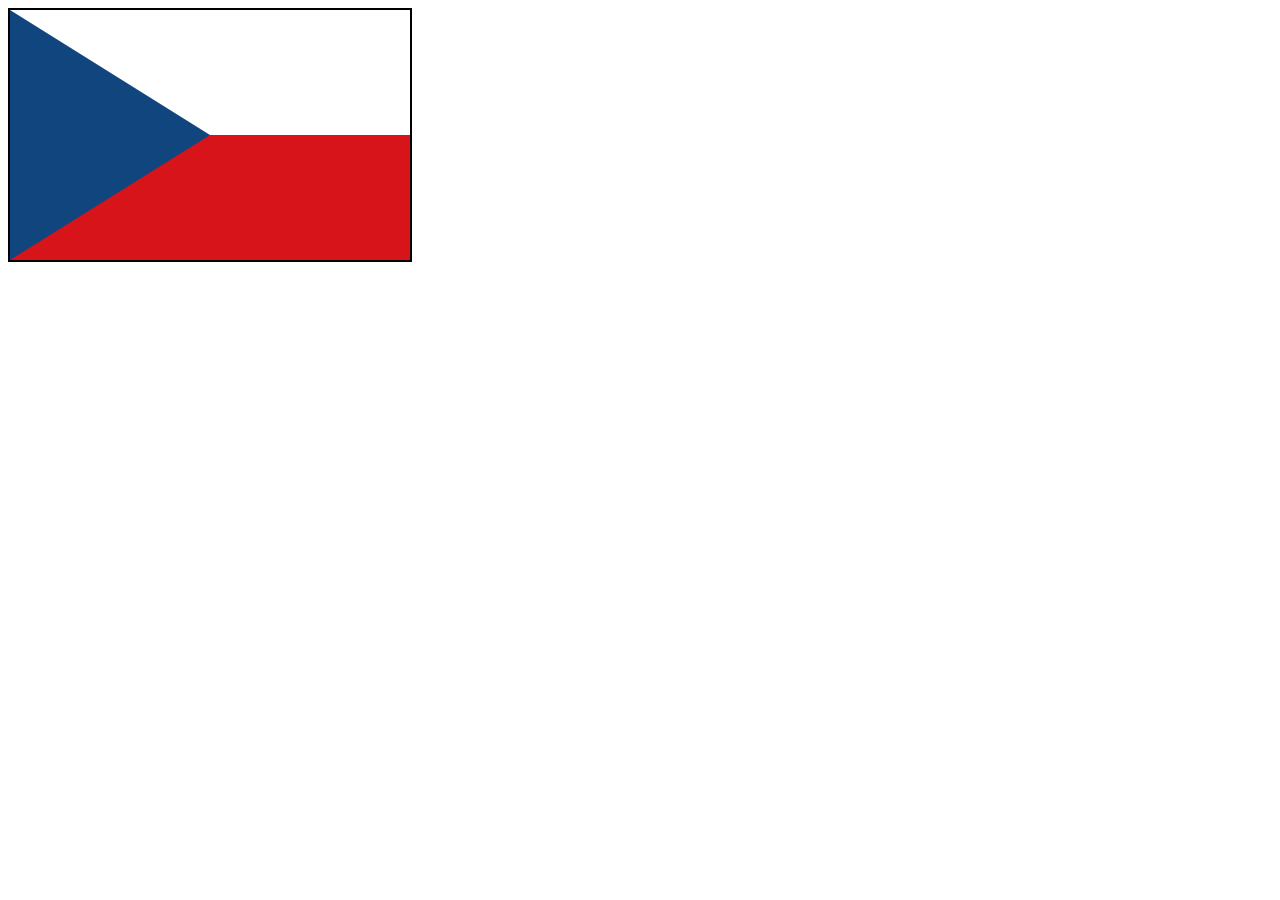
<file: Bendera/ceko.html>
<html>
<head>
  <title>Czech Flag</title>
  <link rel="stylesheet" href="3.css">
</head>
<body>
  <div class="flag">
    <div class="back_atas" style="background-color: white;"></div>
    <div class="back_bawah" style="background-color: #d7141a;"></div>
    <div class="triangle_biru"></div>
  </div>
</body>
</html>
</file>
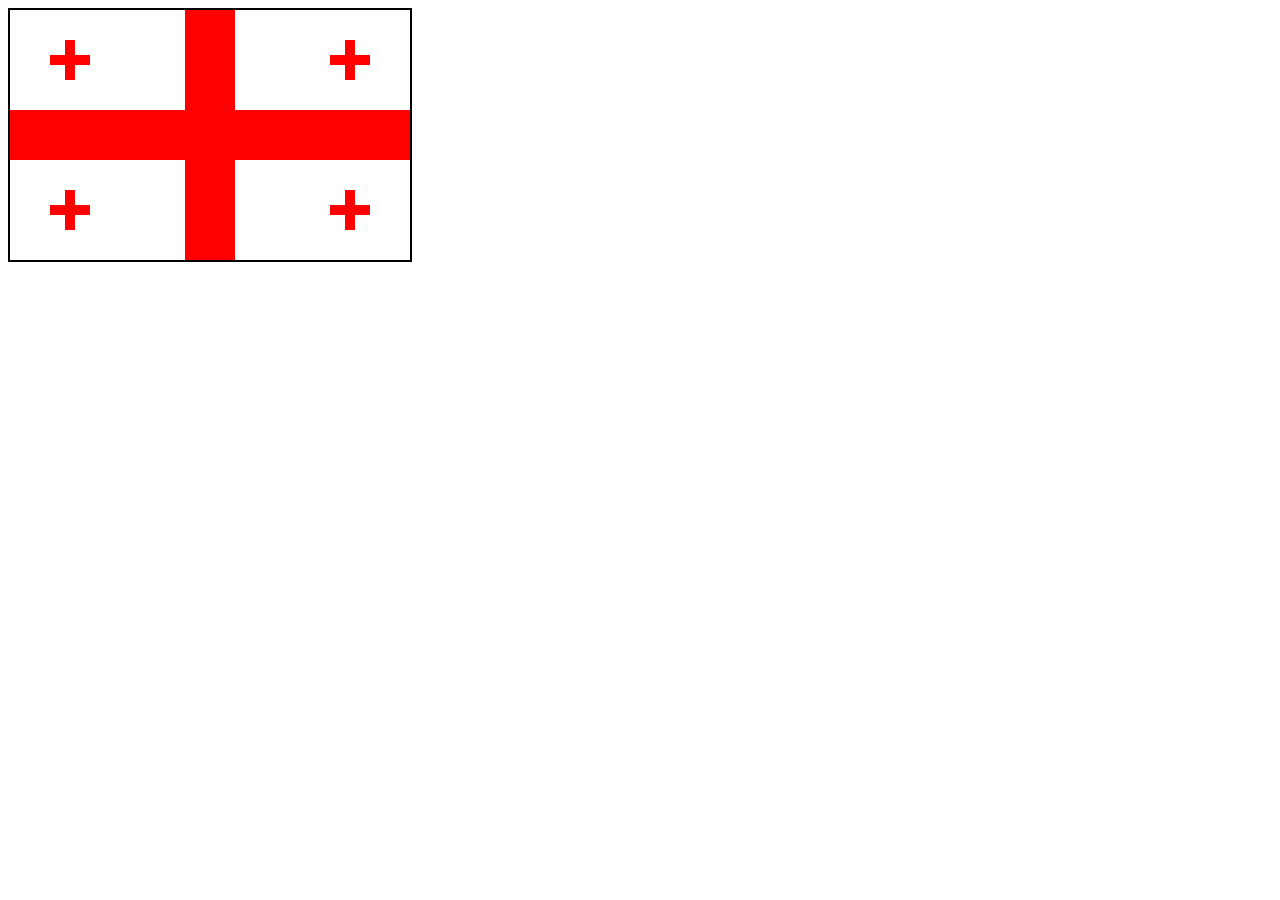
<file: Bendera/Georgia.html>
<html>
  <head>
    <title>Georgia</title>
    <link rel="stylesheet" href="1.css">
  </head>
  <body>
    <div class="flag">
      <div class="cross-vertical"></div>
      <div class="cross-horizontal"></div>

      <div class="small-cross top-left">
        <div class="vertical"></div>
        <div class="horizontal"></div>
      </div>

      <div class="small-cross top-right">
        <div class="vertical"></div>
        <div class="horizontal"></div>
      </div>

      <div class="small-cross bottom-left">
        <div class="vertical"></div>
        <div class="horizontal"></div>
      </div>

      <div class="small-cross bottom-right">
        <div class="vertical"></div>
        <div class="horizontal"></div>
      </div>
    </div>
  </body>
</html>
</file>
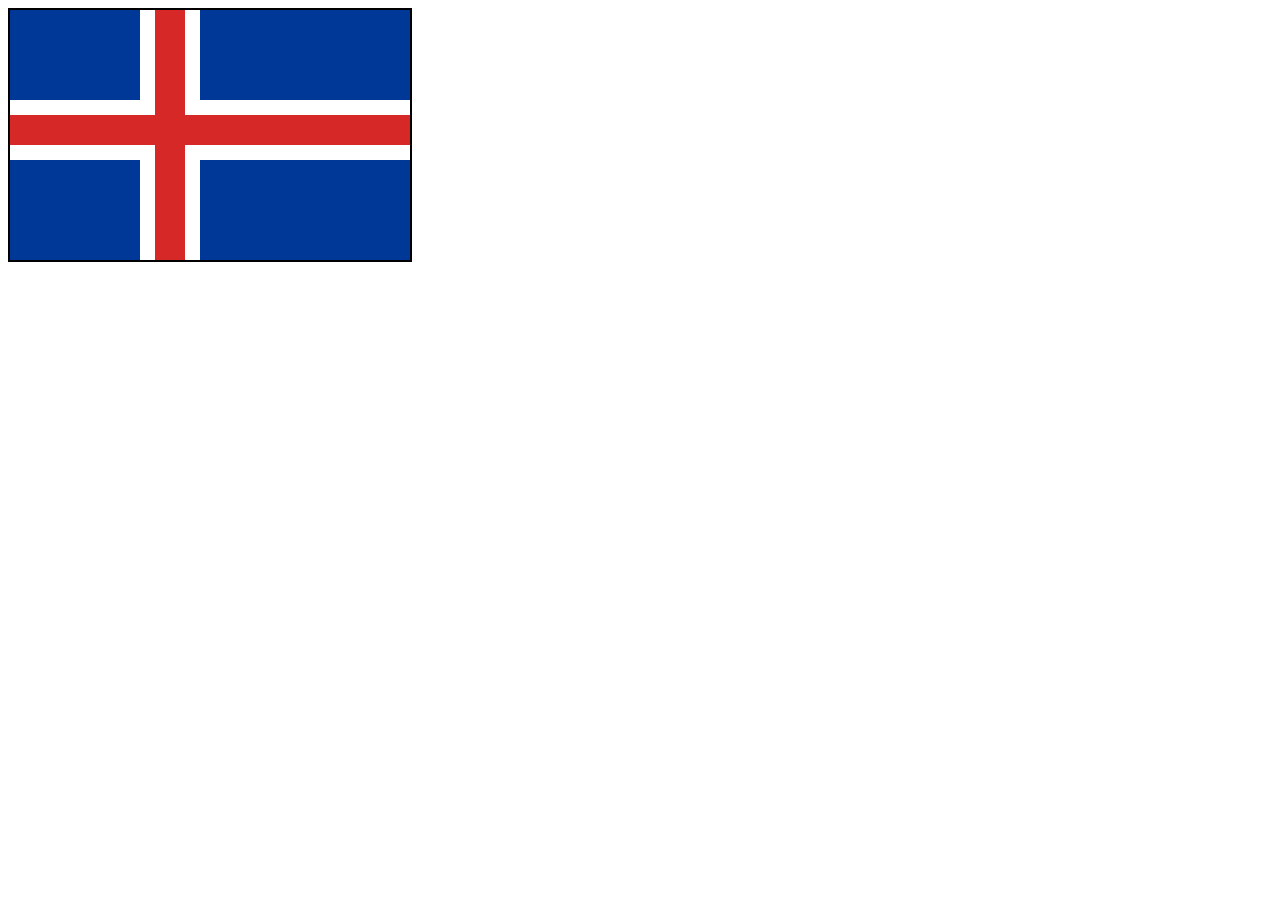
<file: Bendera/Iceland.html>
<html>
<head>
  <title>Iceland Flag</title>
  <link rel="stylesheet" href="2.css">
</head>
<body>
  <div class="flag">
    <div class="back_atas" style="background-color: #003897;"></div>
    <div class="back_bawah" style="background-color: #003897;"></div>
    <div class="cross_white_v"></div>
    <div class="cross_white_h"></div>
    <div class="cross_red_v"></div>
    <div class="cross_red_h"></div>
  </div>
</body>
</html>
</file>
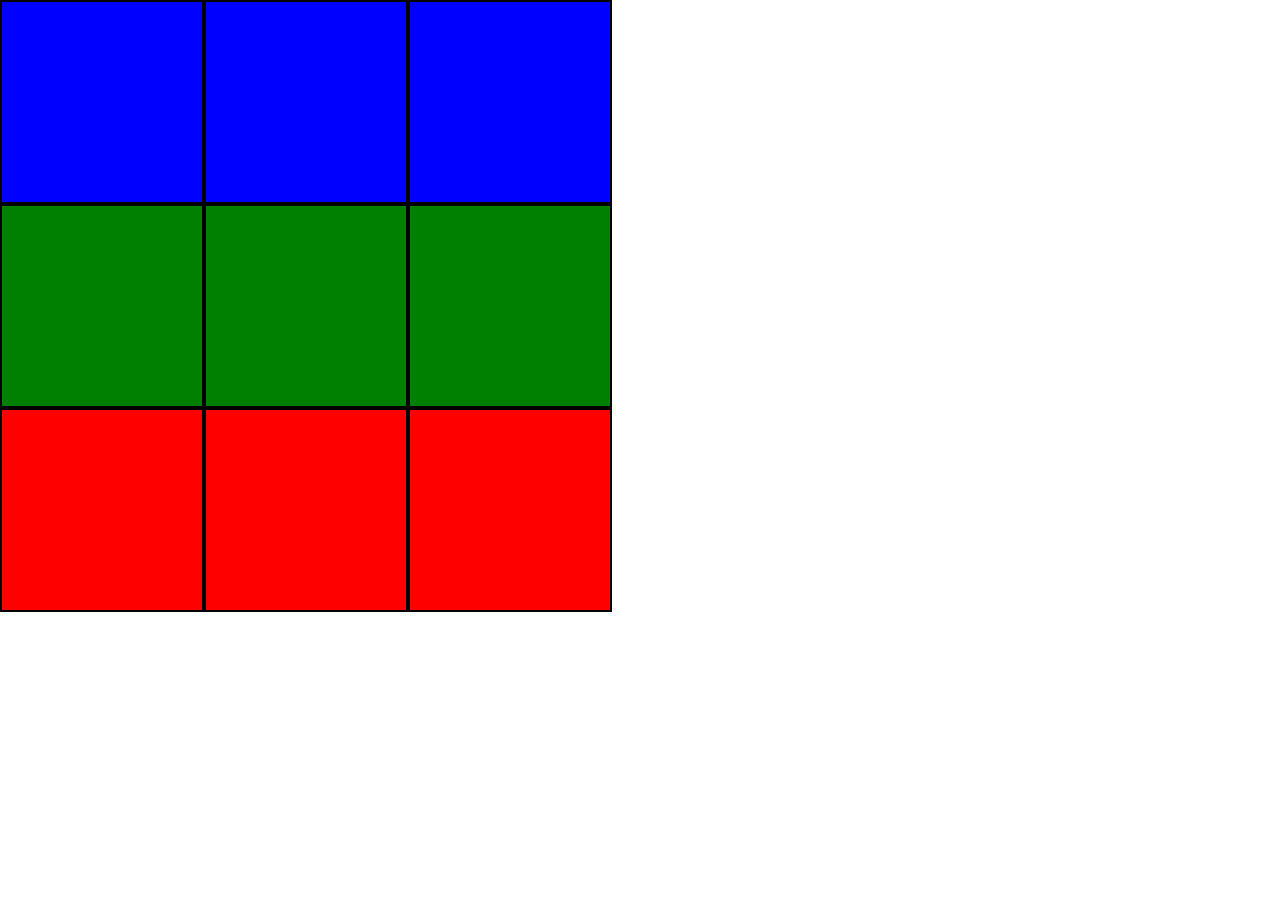
<file: Rubik cube/box_2.html>
<html>
    <head>
        <title></title>
        <link rel="stylesheet" href="box_2.css">
    </head>
    <body>
        <div class="bapak1">
            <div class="anak1" ></div>
            <div class="anak1"></div>
            <div class="anak1"></div>
        </div>
        <div class="bapak2">
            <div class="anak2"></div>
            <div class="anak2"></div>
            <div class="anak2"></div>
        </div>
        <div class="bapak3">
            <div class="anak3"></div>
            <div class="anak3"></div>
            <div class="anak3"></div>
        </div>
    </body>
</html>
</file>
<file: Bendera/3.css>
.flag {
  width: 400px;
  height: 250px;
  border: 2px solid black;
  position: relative;
  display: flex;
  flex-direction: column;
}

.back_atas {
  width: 100%;
  height: 50%;
}

.back_bawah {
  width: 100%;
  height: 50%;
}

.triangle_biru {
  width: 0;
  height: 0;
  border-top: 125px solid transparent;
  border-bottom: 125px solid transparent;
  border-left: 200px solid #11457e;
  position: absolute;
  left: 0;
  top: 0;
}
</file>
<file: Bendera/1.css>
.flag {
  width: 400px;
  height: 250px;
  border: 2px solid black;
  position: relative;
  background-color: white;
}

.cross-vertical {
  position: absolute;
  width: 50px;
  height: 100%;
  left: 175px;
  background-color: red;
}

.cross-horizontal {
  position: absolute;
  width: 100%;
  height: 50px;
  top: 100px;
  background-color: red;
}

.small-cross {
  position: absolute;
  width: 40px;
  height: 40px;
}

.small-cross .vertical {
  width: 10px;
  height: 40px;
  background-color: red;
  position: absolute;
  left: 15px;
}

.small-cross .horizontal {
  width: 40px;
  height: 10px;
  background-color: red;
  position: absolute;
  top: 15px;
}

.top-left {
  top: 30px;
  left: 40px;
}

.top-right {
  top: 30px;
  right: 40px;
}

.bottom-left {
  bottom: 30px;
  left: 40px;
}

.bottom-right {
  bottom: 30px;
  right: 40px;
}
</file>
<file: Bendera/2.css>
.flag {
  width: 400px;
  height: 250px;
  border: 2px solid black;
  position: relative;
  background-color: #003897;
}

.cross_white_v {
  width: 60px;
  height: 100%;
  background-color: white;
  position: absolute;
  left: 130px;
}

.cross_white_h {
  width: 100%;
  height: 60px;
  background-color: white;
  position: absolute;
  top: 90px;
}

.cross_red_v {
  width: 30px;
  height: 100%;
  background-color: #d72828;
  position: absolute;
  left: 145px;
}

.cross_red_h {
  width: 100%;
  height: 30px;
  background-color: #d72828;
  position: absolute;
  top: 105px;
}
</file>
<file: Rubik cube/box_2.css>
.anak1{
    width: 200px;
    height: 200px;
    background-color: blue;
    border: 2px solid black;
}


.anak2{
    width: 200px;
    height: 200px;
    background-color: green;
    border: 2px solid black;
    
}

.anak3{
    width: 200px;
    height: 200px;
    background-color: red;
    border: 2px solid black;
    
}

.bapak1, .bapak2, .bapak3{
    display: flex;
    color: aqua;
    flex-direction: row;
    padding: 0px;
    margin: 0px;
}

body{
    margin: 0px;
    padding: 0px;
}
</file>
